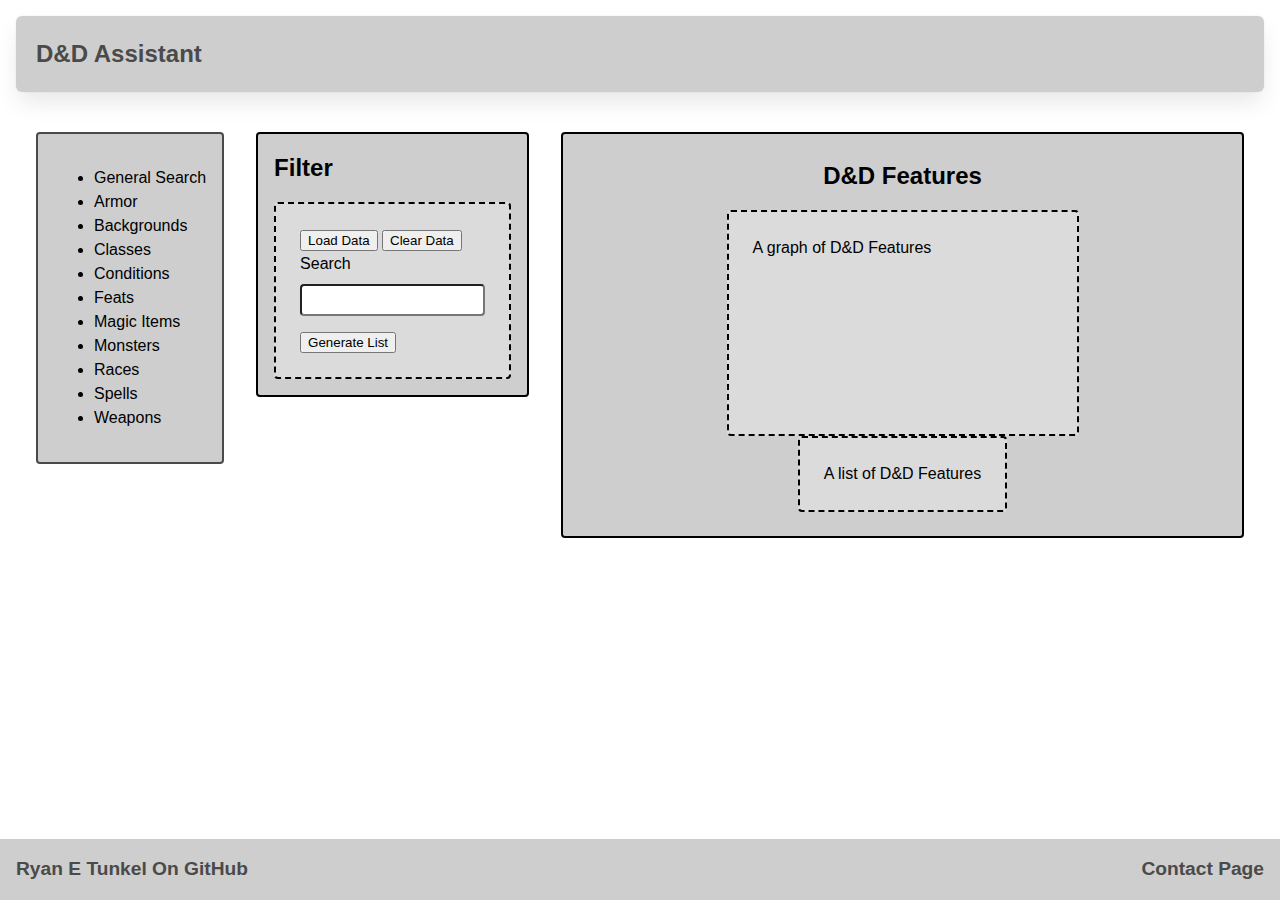
<file: Attempt 1/index.html>
<html lang="en">
  <head>
    <meta charset="UTF-8" />
    <meta http-equiv="X-UA-Compatible" content="IE=edge" />
    <meta name="viewport" content="width=device-width, initial-scale=1.0" />
    <title>D&D Assistant</title>
    <link rel="stylesheet" href="styles.css" />
  </head>
  <body class="body">
    <div class="wrapper">
      <header class="header"><h1>D&D Assistant</h1></header>
      <div class="container">
        <div class="section side_panel">
          <ul>
            <li id="general_search">General Search</li>
            <li id="armor">Armor</li>
            <li id="backgrounds">Backgrounds</li>
            <li id="classes">Classes</li>
            <li id="conditions">Conditions</li>
            <li id="feats">Feats</li>
            <li id="magic_items">Magic Items</li>
            <li id="monsters">Monsters</li>
            <li id="races">Races</li>
            <li id="spells">Spells</li>
            <li id="weapons">Weapons</li>
          </ul>
        </div>
        <div class="section box">
          <h2>Filter</h2>
          <form class="subbox main_form">
            <button type="button" id="data_load">Load Data</button>
            <button type="button" id="data_clear">Clear Data</button>
            <div>
              <label for="text_field">Search</label>
              <input type="text" name="text_field" id="text_field" />
            </div>
            <div class="buttons">
              <button type="button" id="generate">Generate List</button>
            </div>
          </form>
        </div>
        <div class="right_section box">
          <h2>D&D Features</h2>
          <div>
            <ol class="subbox" id="dnd_list">
              A graph of D&D Features
              <!-- Add a style such as style="width: 800px" if want dif from as is -->
              <div>
                <canvas id="acquisitions"></canvas>
              </div>
           
            </ol>
          </div>
          <div>
            <ol class="subbox" id="dnd_list">
              A list of D&D Features
            </ol>
            <div class="lds-ellipsis" id="data_load_animation"><div></div><div></div><div></div><div></div></div>
          </div>
        </div>
      </div>
      <footer class="footer">
        <div>
          <a href="http://github.com/ryanetunkel">Ryan E Tunkel On GitHub</a>
        </div>
        <div>
          <a href="/contact.html">Contact Page</a>
        </div>
      </footer>
    </div>

    <!-- <script src="https://cdn.jsdelivr.net/npm/chart.js"></script> -->
    <!-- <script type="module" src="acquisitions.js"></script> -->

    <script src="./script.js"></script>
  </body>
</html>
</file>
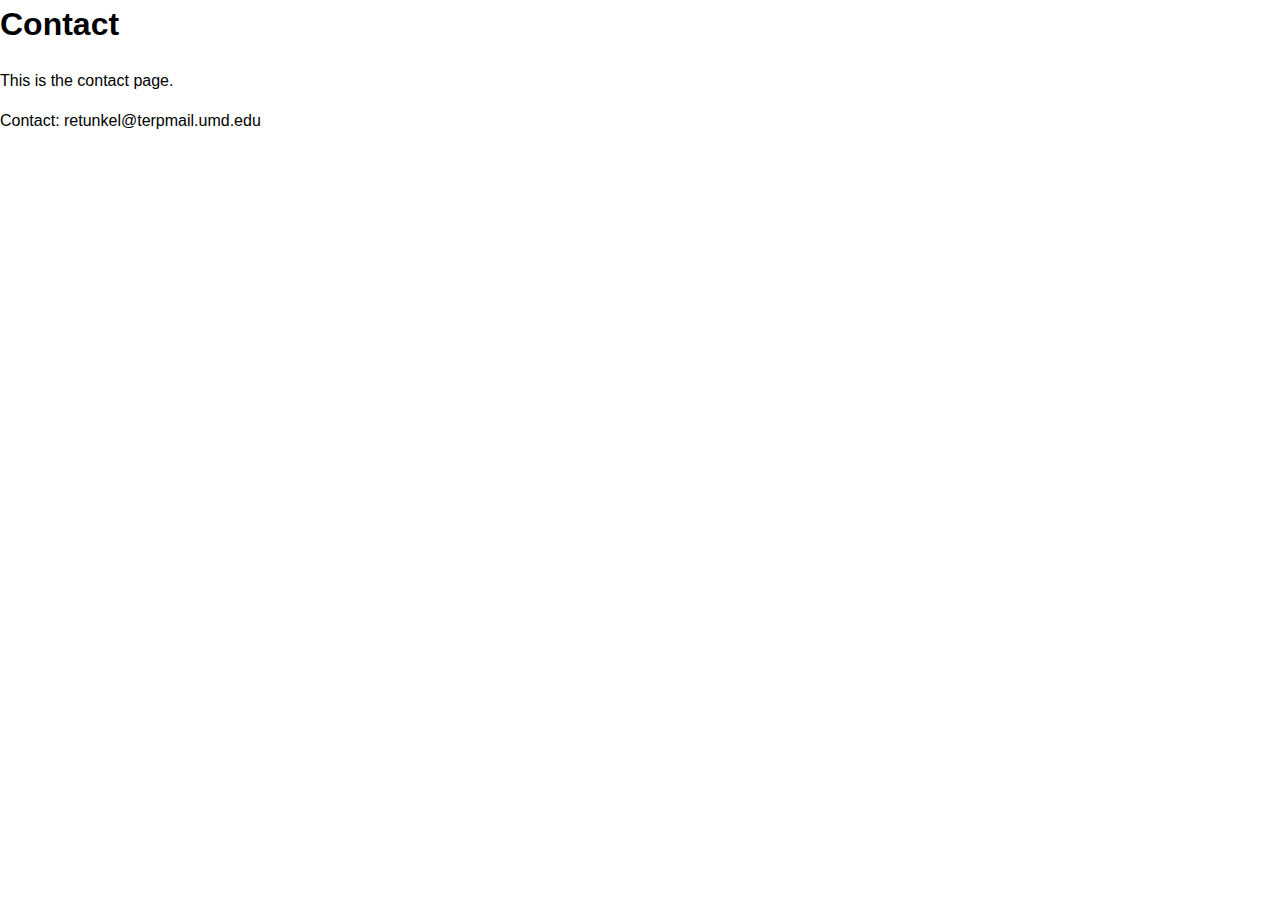
<file: contact.html>
</body>
</html>
<html lang="en">
<head>
  <meta charset="UTF-8">
  <meta http-equiv="X-UA-Compatible" content="IE=edge">
  <meta name="viewport" content="width=device-width, initial-scale=1.0">
  <title>Document</title>
  <link rel="stylesheet" href="styles.css">
</head>
<body class="body">
  <h1>Contact</h1>
  <p>This is the contact page.</p>
  <p>Contact: retunkel@terpmail.umd.edu</p>
</body>
</html>
</file>
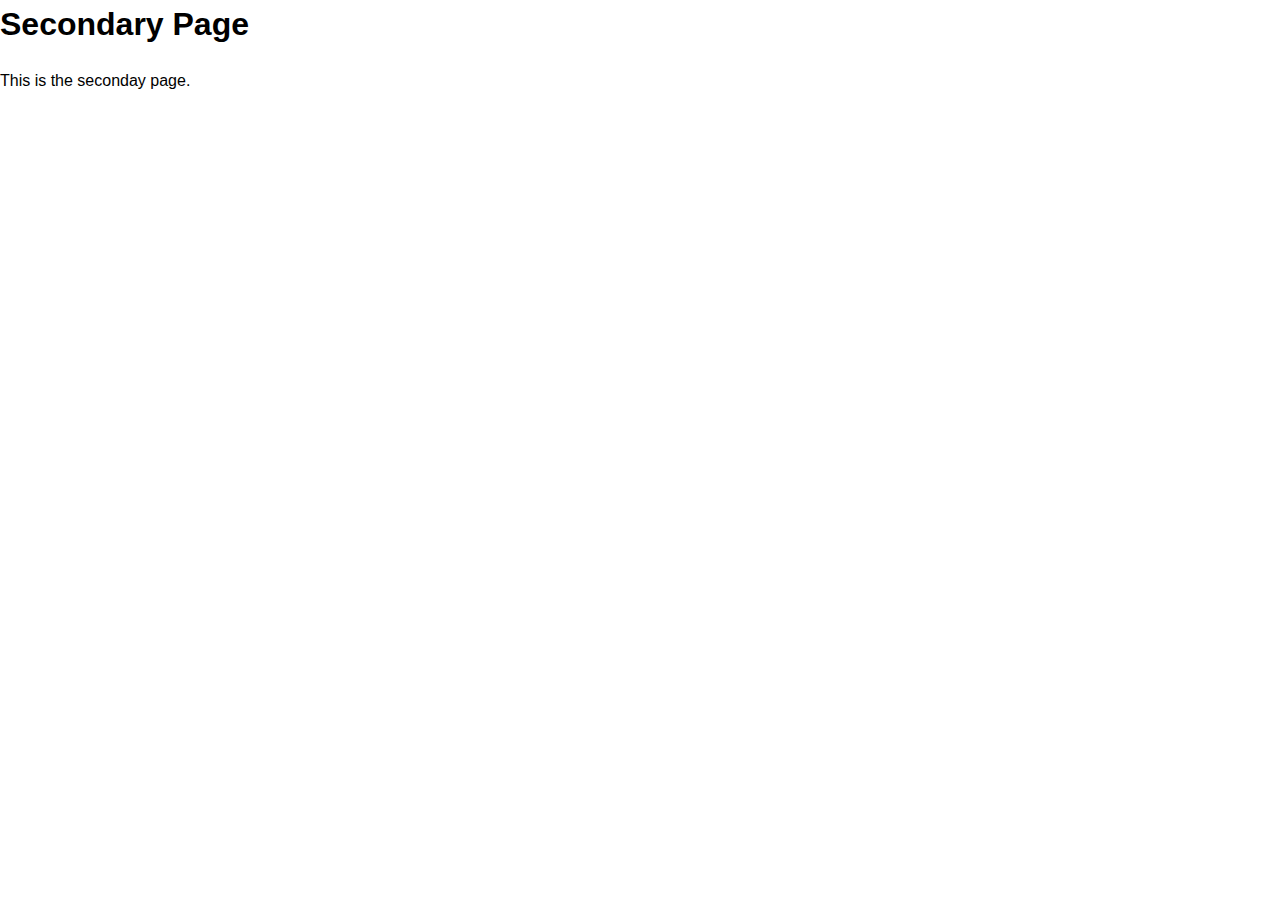
<file: secondarypage.html>
</body>
</html>
<html lang="en">
<head>
  <meta charset="UTF-8">
  <meta http-equiv="X-UA-Compatible" content="IE=edge">
  <meta name="viewport" content="width=device-width, initial-scale=1.0">
  <title>Document</title>
  <link rel="stylesheet" href="styles.css">
</head>
<body class="body">
  <h1>Secondary Page</h1>
  <p>This is the seconday page.</p>
</body>
</html>
</file>
<file: Attempt 1/styles.css>
* {
  box-sizing: border-box;
}

html {
  background-color: #fff;
  font-size: 16px;
  min-width: 300px;
  overflow-x: hidden;
  overflow-y: scroll;

  -moz-osx-font-smoothing: grayscale;
  -webkit-font-smoothing: antialiased;
  text-rendering: optimizeLegibility;
  -webkit-text-size-adjust: 100%;
  -moz-text-size-adjust: 100%;
  text-size-adjust: 100%;
}

body {
  margin: 0;
  padding: 0;

  font-family: ‘Segoe UI’, Candara, ‘Bitstream Vera Sans’, ‘DejaVu Sans’, ‘Bitsream Vera Sans’, ‘Trebuchet MS’, Verdana, ‘Verdana Ref’, sans-serif;
  font-weight: 400;
  line-height: 1.5;
  background-color:rgb(255, 255, 255);
}

a {
  display: inline-block;
  text-decoration: none;
}

a:hover {
  background-color: #cecece;
  color: #0777a7;
  text-decoration: none;
}

li:hover {
  background-color: #cecece;
  color: #0777a7;
  text-decoration: none;
}

h2, h3 {
  margin:0;
  padding:0;
  padding-bottom:1rem;
}

form {
  accent-color: hsla(120, 100%, 50%, 0.482);
}

.wrapper {
  min-height: 100vh;
  display: flex;
  flex-direction: column;
  margin: 0;
  flex: 1;
}

.container {
  margin: 0 20px;
  display: flex;
  justify-content: center;
  align-items: flex-start;
  flex:1;
}

.header {
  padding-top: 1rem;
  padding-left: 1rem;
  padding-right: 1rem;
  padding-bottom: 1.5rem;
}

.header h1 {
  display: block;

  background-color: #cecece;
  color: #4a4a4a;

  border-radius: 6px;
  font-size: 1.5rem;
  padding: 1.25rem;
  margin:0; 

  box-shadow: 0 0.5em 1em -0.125em rgb(10 10 10 / 10%), 0 0 0 1px rgb(10 10 10 / 2%);
}

.box {
  background-color: rgba(239, 239, 239, 0.40);
  border: 2px solid;
  border-radius: 4px;

  width: fit-content;
  height:fit-content;
  padding: 1.5rem;
  margin: 0 auto;
}

.subbox {
  background-color: rgba(239, 239, 239, 0.40);
  border: 2px dashed;
  border-radius: 4px;

  width: fit-content;
  height:fit-content;
  padding: 1.5rem;
  margin: 0 auto;
}

.side_panel {
  background-color: rgba(239, 239, 239, 0.40);
  border: 2px solid;
  border-color: #4a4a4a;
  border-radius: 4px;

  width: fit-content;
  height:fit-content;
  padding: 1.5rem;
  margin: 1.5 auto;
}

.section {
  background-color: #cecece;
  flex: 0 1 auto;
  margin: 1rem;
  padding: 1rem;
}

.right_section {
  background-color: #cecece;
  flex: 1 2 auto;
  margin: 1rem;
  align-items: center;
  justify-content: center;
  display: flex;
  flex-direction: column;
}

.footer {
  flex-shrink: 0;
  padding: 1rem;
  background-color: #cecece;
  font-size: 1.2rem;
  font-weight: 600;
  display: flex;
  align-items: flex-end;
  justify-content: space-between;
}

.footer a {
  color: #4a4a4a;
}

.footer a:hover {
  background-color: #cecece;
  color: #0777a7;
  text-decoration: none;
}

form input {
  width: 100%;
  width: -moz-available;          
  width: -webkit-fill-available;  
  width: fill-available;

  margin-bottom: 1rem;
  height: 2rem;
  border-radius: 4px;
}

form label {
  width: 100%;
  width: -moz-available;          
  width: -webkit-fill-available;  
  width: fill-available;
  align-items: flex-start;

  display: block; 
  margin-bottom: 0.5rem;
}

@media only screen and (max-width: 736px) {
.container {
  flex-direction: column;
  justify-content: center;
  align-items: center;
}

.box {
  width: 100%;
  width: -moz-available;          
  width: -webkit-fill-available;  
  width: fill-available;
  align-items: flex-start;
}

.right_section {
  flex: 1 1 auto;
  justify-content: start;
}

.left_section {
  flex: 1 1 auto;
}
}
</file>
<file: styles.css>
* {
  box-sizing: border-box;
}

html {
  background-color: #fff;
  font-size: 16px;
  min-width: 300px;
  overflow-x: hidden;
  overflow-y: scroll;

  -moz-osx-font-smoothing: grayscale;
  -webkit-font-smoothing: antialiased;
  text-rendering: optimizeLegibility;
  -webkit-text-size-adjust: 100%;
  -moz-text-size-adjust: 100%;
  text-size-adjust: 100%;
}

body {
  margin: 0;
  padding: 0;

  font-family: ‘Segoe UI’, Candara, ‘Bitstream Vera Sans’, ‘DejaVu Sans’, ‘Bitsream Vera Sans’, ‘Trebuchet MS’, Verdana, ‘Verdana Ref’, sans-serif;
  font-weight: 400;
  line-height: 1.5;
  background-color:rgb(255, 255, 255);
}

a {
  display: inline-block;
  text-decoration: none;
}

a:hover {
  background-color: #cecece;
  color: #0777a7;
  text-decoration: none;
}

li:hover {
  background-color: #cecece;
  color: #0777a7;
  text-decoration: none;
}

h2, h3 {
  margin:0;
  padding:0;
  padding-bottom:1rem;
}

form {
  accent-color: hsla(120, 100%, 50%, 0.482);
}

.wrapper {
  min-height: 100vh;
  display: flex;
  flex-direction: column;
  margin: 0;
  flex: 1;
}

.container {
  margin: 0 20px;
  display: flex;
  justify-content: center;
  align-items: flex-start;
  flex:1;
}

.header {
  padding-top: 1rem;
  padding-left: 1rem;
  padding-right: 1rem;
  padding-bottom: 1.5rem;
}

.header h1 {
  display: block;

  background-color: #cecece;
  color: #4a4a4a;

  border-radius: 6px;
  font-size: 1.5rem;
  padding: 1.25rem;
  margin:0; 

  box-shadow: 0 0.5em 1em -0.125em rgb(10 10 10 / 10%), 0 0 0 1px rgb(10 10 10 / 2%);
}

.box {
  background-color: rgba(239, 239, 239, 0.40);
  border: 2px solid;
  border-radius: 4px;

  width: fit-content;
  height:fit-content;
  padding: 1.5rem;
  margin: 0 auto;
}

.subbox {
  background-color: rgba(239, 239, 239, 0.40);
  border: 2px dashed;
  border-radius: 4px;

  width: fit-content;
  height:fit-content;
  padding: 1.5rem;
  margin: 0 auto;
}

.side_panel {
  background-color: rgba(239, 239, 239, 0.40);
  border: 2px solid;
  border-color: #4a4a4a;
  border-radius: 4px;

  width: fit-content;
  height:fit-content;
  padding: 1.5rem;
  margin: 1.5 auto;
}

.section {
  background-color: #cecece;
  flex: 0 1 auto;
  margin: 1rem;
  padding: 1rem;
}

.right_section {
  background-color: #cecece;
  flex: 1 2 auto;
  margin: 1rem;
  align-items: center;
  justify-content: center;
  display: flex;
  flex-direction: column;
}

.footer {
  flex-shrink: 0;
  padding: 1rem;
  background-color: #cecece;
  font-size: 1.2rem;
  font-weight: 600;
  display: flex;
  align-items: flex-end;
  justify-content: space-between;
}

.footer a {
  color: #4a4a4a;
}

.footer a:hover {
  background-color: #cecece;
  color: #0777a7;
  text-decoration: none;
}

form input {
  width: 100%;
  width: -moz-available;          
  width: -webkit-fill-available;  
  width: fill-available;

  margin-bottom: 1rem;
  height: 2rem;
  border-radius: 4px;
}

form label {
  width: 100%;
  width: -moz-available;          
  width: -webkit-fill-available;  
  width: fill-available;
  align-items: flex-start;

  display: block; 
  margin-bottom: 0.5rem;
}

@media only screen and (max-width: 736px) {
.container {
  flex-direction: column;
  justify-content: center;
  align-items: center;
}

.box {
  width: 100%;
  width: -moz-available;          
  width: -webkit-fill-available;  
  width: fill-available;
  align-items: flex-start;
}

.right_section {
  flex: 1 1 auto;
  justify-content: start;
}

.left_section {
  flex: 1 1 auto;
}
}
</file>
